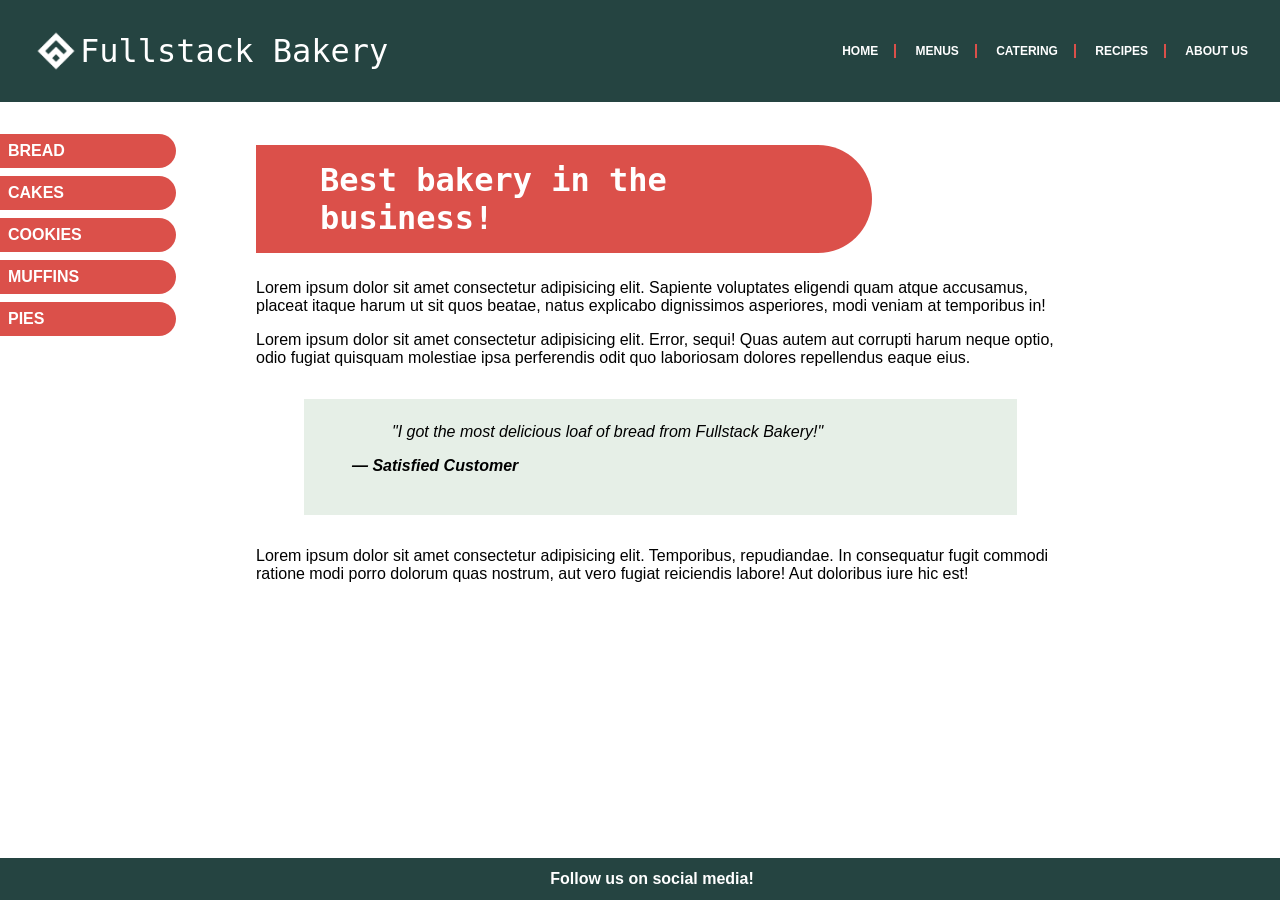
<file: index.html>
<!doctype html>
<html lang="en">
  <head>
    <title>Fullstack Bakery</title>
    <link rel="stylesheet" href="style.css" />
  </head>
  <body>
    <div>
      <header class="mainH">
        <img src="./images/icon.png" title="logo" >
        <p class="brand">Fullstack Bakery</p>
        <nav class="topNav">
          <a href="index.html">Home</a>
          <a href="menu.html">Menus</a>
          <a href="catering.html">Catering</a>
          <a href="recipes.html">Recipes</a>
          <a class="about" href="about.html">About Us</a>
        </nav>
      </header>
    </div>
    <div>
      <Main class="mainBody">
      <aside class="menuItems">
        <ul>
          <li>Bread</li>
          <li>Cakes</li>
          <li>Cookies</li>
          <li>Muffins</li>
          <li>Pies</li>
        </ul>
      </aside>
      <div>
      <article class="review">
        <h1>Best bakery in the business!</h1>
        <p>
          Lorem ipsum dolor sit amet consectetur adipisicing elit. Sapiente
          voluptates eligendi quam atque accusamus, placeat itaque harum ut sit
          quos beatae, natus explicabo dignissimos asperiores, modi veniam at
          temporibus in!
        </p>
        <p>
          Lorem ipsum dolor sit amet consectetur adipisicing elit. Error, sequi!
          Quas autem aut corrupti harum neque optio, odio fugiat quisquam
          molestiae ipsa perferendis odit quo laboriosam dolores repellendus
          eaque eius.
        </p>
        <div class="fullTest">
        <figure class="testimonial">
    
          <blockquote>
            "I got the most delicious loaf of bread from Fullstack Bakery!"
          </blockquote>
          <figcaption>— Satisfied Customer</figcaption>
        </figure>
        </div>
        <p class="finalReview">
          Lorem ipsum dolor sit amet consectetur adipisicing elit. Temporibus,
          repudiandae. In consequatur fugit commodi ratione modi porro dolorum
          quas nostrum, aut vero fugiat reiciendis labore! Aut doloribus iure
          hic est!
        </p>
      </article>
      </div>
    </main>
    </div>
    <div class="theFoot">
      <footer>Follow us on social media!</footer>
      </div>
  </body>
</html>
</file>
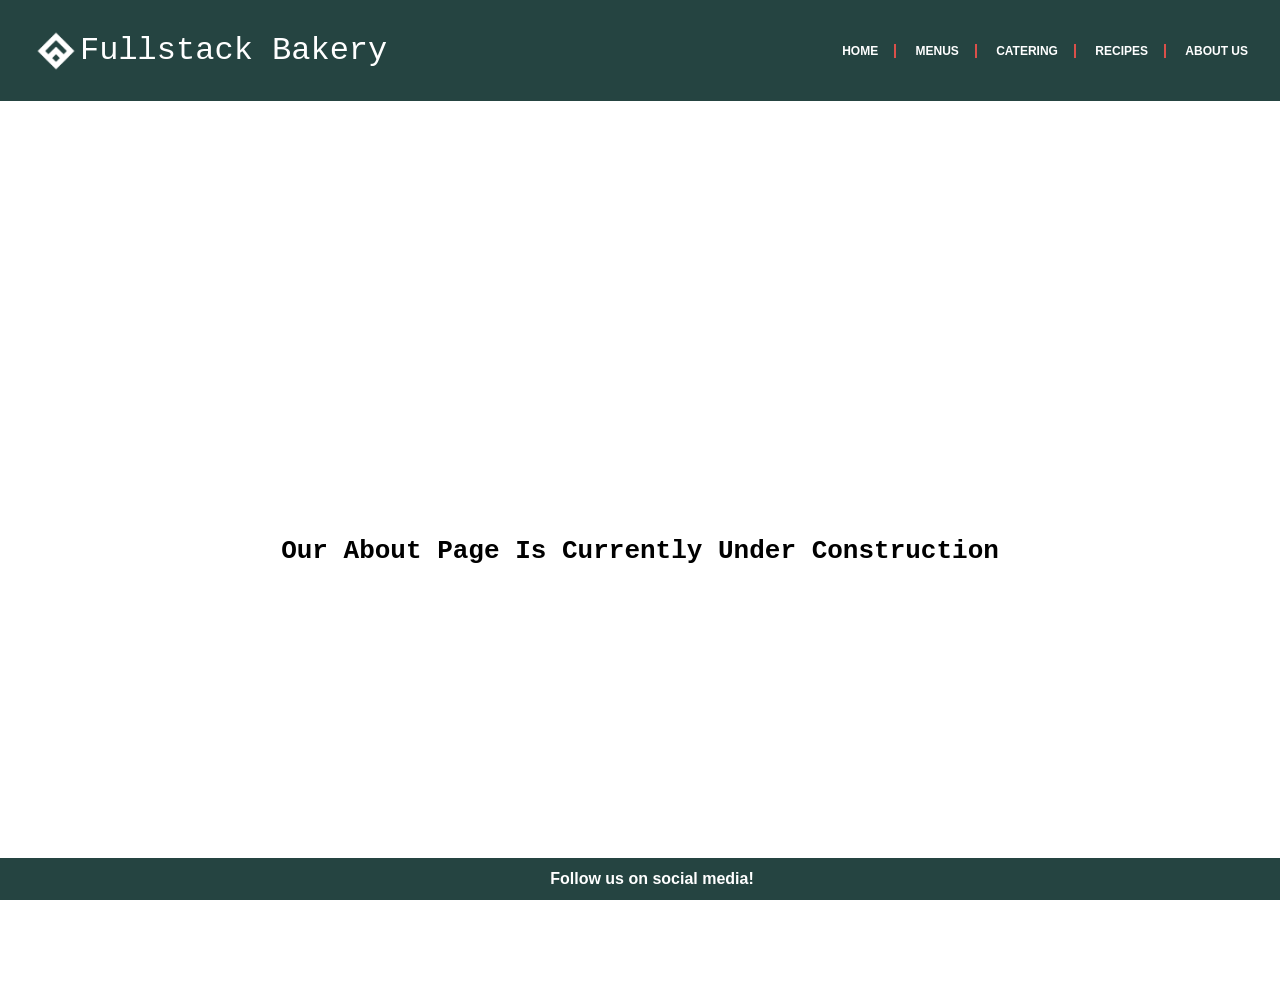
<file: about.html>
<!doctype html>
<html lang="en">
  <head>
    <title>About</title>
    <link rel="stylesheet" href="style.css" />
  </head>
  <div>
      <header class="mainH">
        <img src="./images/icon.png" title="logo" >
        <p class="brand">Fullstack Bakery</p>
        <nav class="topNav">
          <a href="index.html">Home</a>
          <a href="menu.html">Menus</a>
          <a href="catering.html">Catering</a>
          <a href="recipes.html">Recipes</a>
          <a class="about" href="about.html">About Us</a>
        </nav>
      </header>
    </div>
  <div class="navPagePrnt">
  <body class="navPageTemp">
    <h1>Our About Page Is Currently Under Construction</h1>
      </div>
    <div class="theFoot">
      <footer>Follow us on social media!</footer>
    </div>
  </body>
  </div>
</html>
</file>
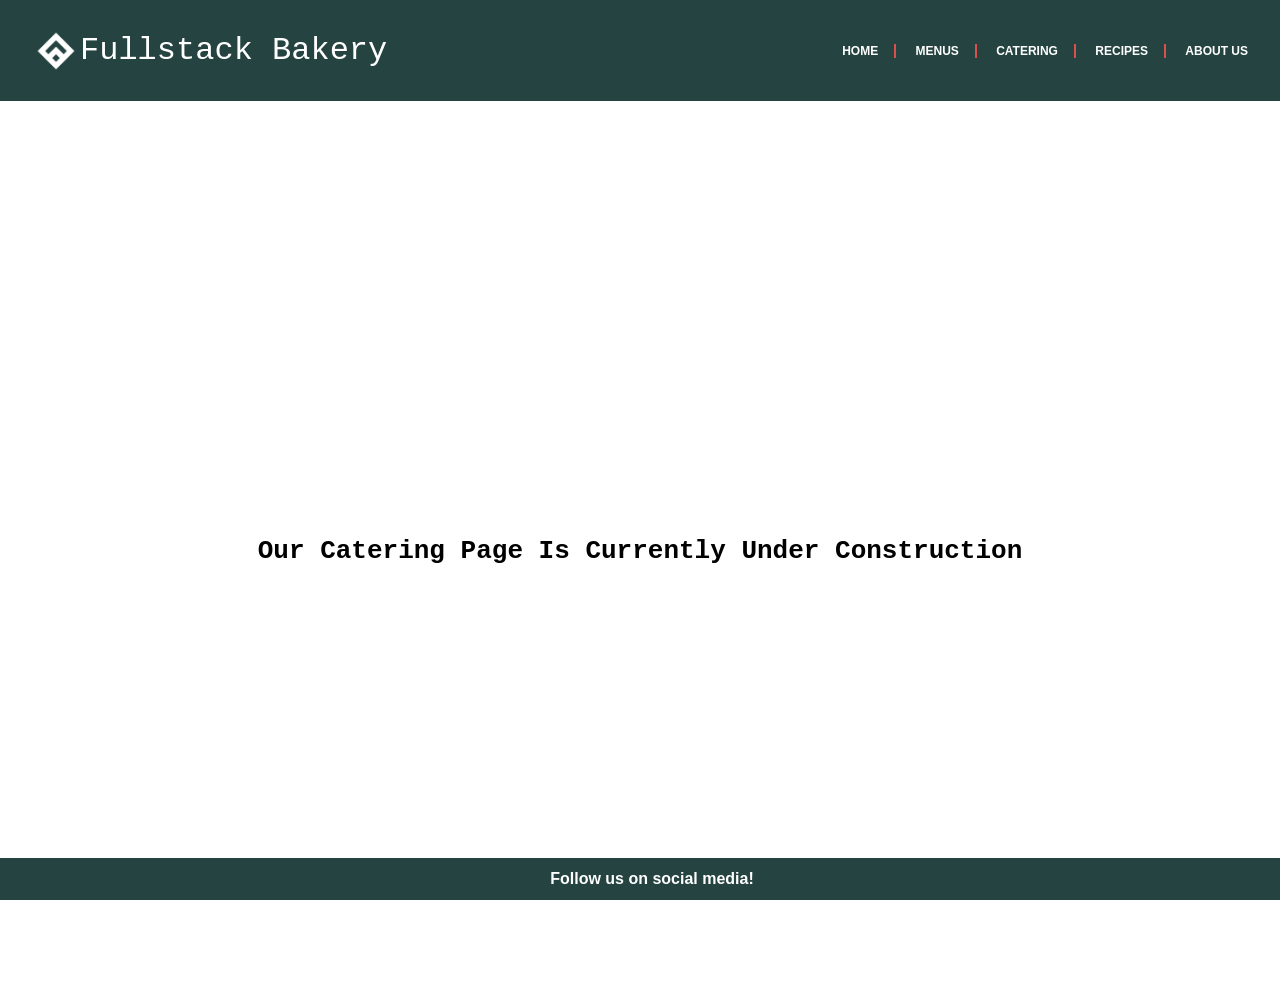
<file: catering.html>
<!doctype html>
<html lang="en">
  <head>
    <title>Catering</title>
    <link rel="stylesheet" href="style.css" />
  </head>
  <body>
  <div>
      <header class="mainH">
        <img src="./images/icon.png" title="logo" >
        <p class="brand">Fullstack Bakery</p>
        <nav class="topNav">
          <a href="index.html">Home</a>
          <a href="menu.html">Menus</a>
          <a href="catering.html">Catering</a>
          <a href="recipes.html">Recipes</a>
          <a class="about" href="about.html">About Us</a>
        </nav>
      </header>
    </div>
  <div class="navPagePrnt">
  <div class="navPageTemp">
    <h1>Our Catering Page Is Currently Under Construction</h1>
      </div>
    <div class="theFoot">
      <footer>Follow us on social media!</footer>
    </div>
    </div>
  </body>
  </div>
</html>
</file>
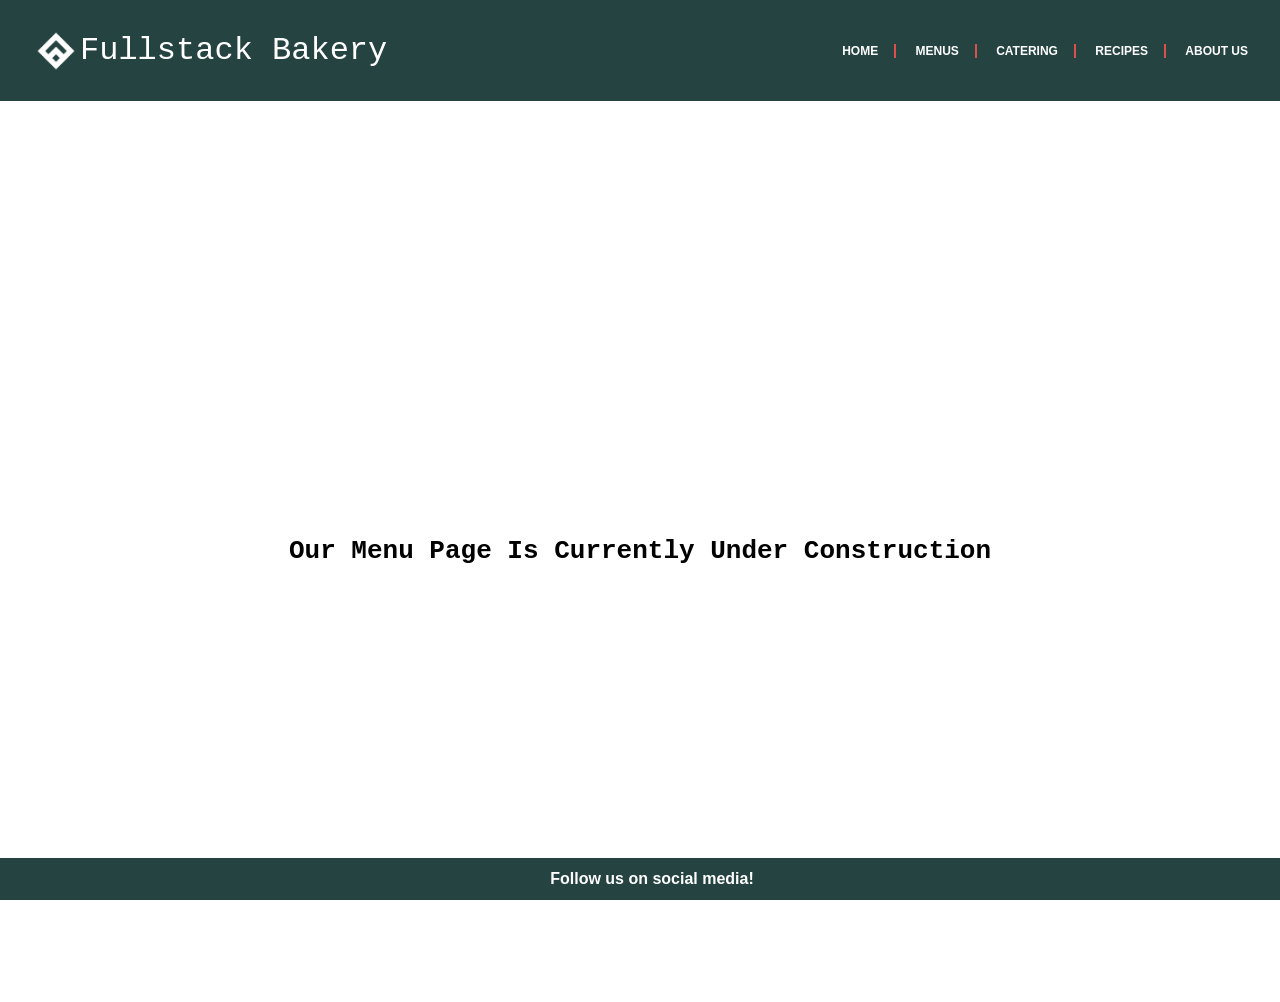
<file: menu.html>
<!doctype html>
<html lang="en">
  <head>
    <title>Menu</title>
    <link rel="stylesheet" href="style.css" />
  </head>
  <div>
      <header class="mainH">
        <img src="./images/icon.png" title="logo" >
        <p class="brand">Fullstack Bakery</p>
        <nav class="topNav">
          <a href="index.html">Home</a>
          <a href="menu.html">Menus</a>
          <a href="catering.html">Catering</a>
          <a href="recipes.html">Recipes</a>
          <a class="about" href="about.html">About Us</a>
        </nav>
      </header>
    </div>
  <div class="navPagePrnt">
  <body class="navPageTemp">
    <h1>Our Menu Page Is Currently Under Construction</h1>
      </div>
    <div class="theFoot">
      <footer>Follow us on social media!</footer>
    </div>
  </body>
  </div>
</html>
</file>
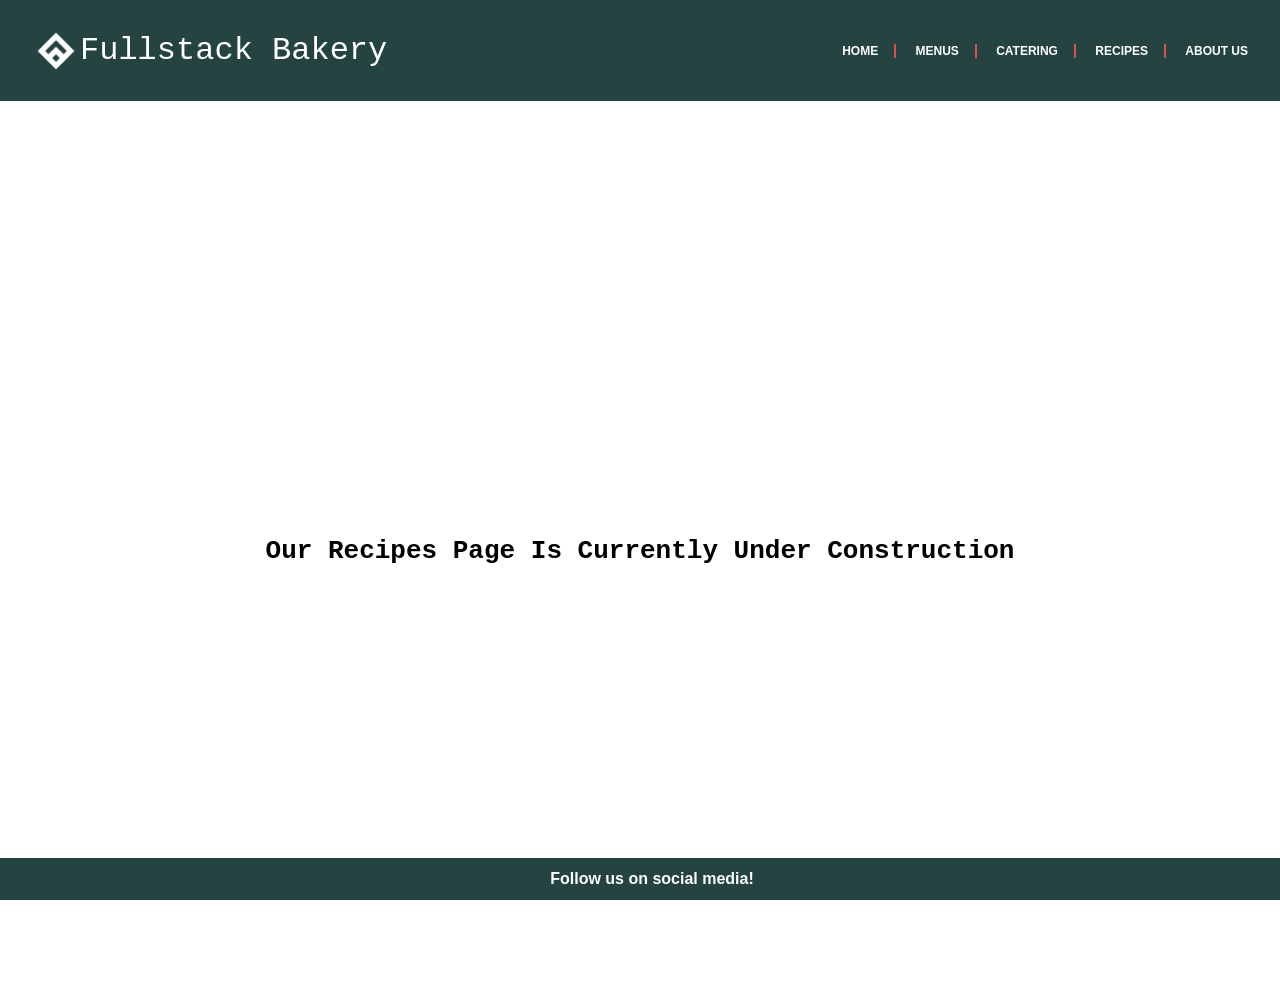
<file: recipes.html>
<!doctype html>
<html lang="en">
  <head>
    <title>Recipes</title>
    <link rel="stylesheet" href="style.css" />
  </head>
  <body>
  <div>
      <header class="mainH">
        <img src="./images/icon.png" title="logo" >
        <p class="brand">Fullstack Bakery</p>
        <nav class="topNav">
          <a href="index.html">Home</a>
          <a href="menu.html">Menus</a>
          <a href="catering.html">Catering</a>
          <a href="recipes.html">Recipes</a>
          <a class="about" href="about.html">About Us</a>
        </nav>
      </header>
    </div>
  <div class="navPagePrnt">
  <div class="navPageTemp">
    <h1>Our Recipes Page Is Currently Under Construction</h1>
      </div>
    <div class="theFoot">
      <footer>Follow us on social media!</footer>
    </div>
    </div>
  </body>
  </div>
</html>
</file>
<file: style.css>
body {
  background-color: white;
  display: flex;
  flex-direction: column;
  margin: 0;
}

.mainH {
  position: sticky;
  top: 0;
  display: flex;
  justify-content: space-between;
  align-items: center;
  color: white;
  background-color: #254441;
}
.mainH img {
  max-width: 3rem;
  max-height: 3rem;
  margin-left: 2rem;
}

.brand {
  font-family: monospace;
  font-size: 2rem;
  margin-right: auto;
}

.topNav {
  font-family: Verdana, Geneva, Tahoma, sans-serif;
  font-weight: bold;
  font-size: 0.75rem;
  padding-right: 1rem;
}

.topNav a {
  text-decoration: none;
  text-transform: uppercase;
  color: white;
  padding: 0 1rem 0 1rem;
  margin: 0 0 1rem 0;
  border-right: 2px solid #db504a;
}

.topNav .about {
  border: none;
}

.mainBody {
  display: flex;
  flex-grow: 1;
  gap: 2rem;
}

.menuItems {
  flex-grow: 1;
  font-family: Verdana, Geneva, Tahoma, sans-serif;
  font-size: 1rem;
  text-transform: uppercase;
  font-weight: bold;
  margin: 0;
}

.menuItems ul {
  list-style-type: none;
  padding-left: 0;
  padding-top: 1rem;
}
.menuItems li {
  justify-content: left;
  width: 10rem;
  color: white;
  background-color: #db504a;
  border-radius: 0 2rem 2rem 0;
  margin: 0 0 0.5rem 0;
  padding: 0.5rem;
}

.review h1 {
  width: 50%;
  font-family: monospace;
  font-size: 2rem;
  color: white;
  background-color: #db504a;
  padding: 1rem 1rem 1rem 4rem;
  border-radius: 0 4rem 4rem 0;
  margin-left: 3rem;
}

.review {
  flex-grow: 2;
  padding-top: 1rem;
  font-family: Verdana, Geneva, Tahoma, sans-serif;
}

.review p {
  width: 75%;
  margin-left: 3rem;
}
.fullTest {
  width: 65%;
  color: black;
  background-color: #e6efe7;
  padding: 0.5rem;
  margin: 2rem 0 2rem 6rem;
}
.testimonial {
  color: black;
  font-style: italic;
}

figcaption {
  padding-bottom: 1rem;
  font-weight: bold;
}

.finalReview {
  padding-bottom: 3rem;
}

footer {
  background-color: #254441;
  font-family: Verdana, Geneva, Tahoma, sans-serif;
  color: white;
  font-weight: bold;
  font-size: 1rem;
  text-align: center;
  padding: 0.75rem;
  position: fixed;
  left: 0;
  bottom: 0;
  width: 100%;
}

.navPagePrnt {
  display: flex;
  justify-content: center;
  align-items: center;
  height: 100vh;
}
.navPageTemp {
  font-family: monospace;
}
</file>
